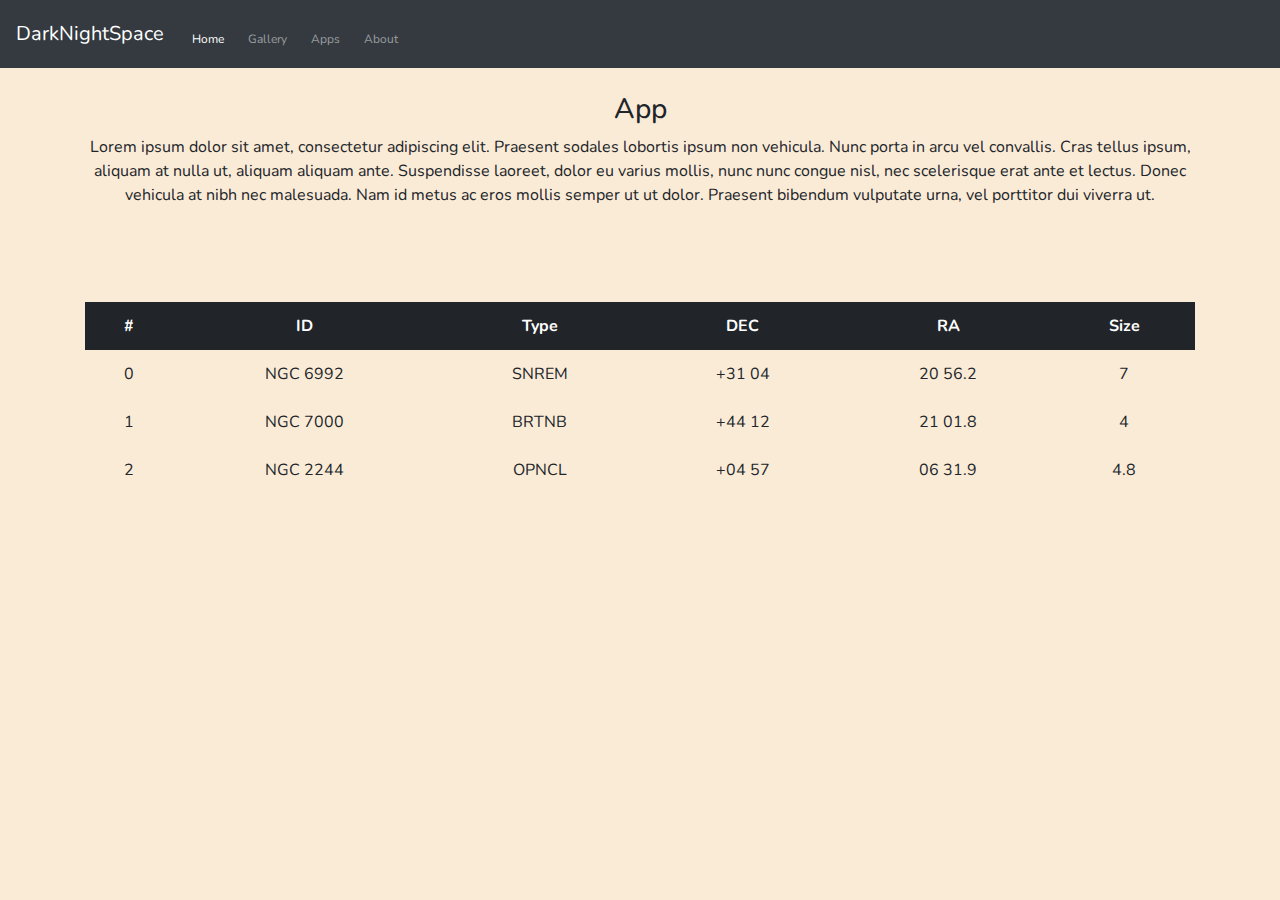
<file: app/app_serv.html>
<!DOCTYPE html>
<html>

<head>

  <meta charset="utf-8" />
  <meta http-equiv="X-UA-Compatible" content="IE=edge">
  <title>DarkNightSpace</title>
  <meta name="viewport" content="width=device-width, initial-scale=1">

  <link rel="stylesheet" type="text/css" media="screen" href="bootstrap.css" />

  <link rel="stylesheet" type="text/css" media="screen" href="global_serv.css" />
  <link rel="stylesheet" type="text/css" media="screen" href="app_serv.css" />
  <link rel="stylesheet" type="text/css" media="screen" href="modal_serv.css" />


  <script src="jquery-3.3.1.js"></script>
  <script src="math.js"></script>

  <script src="bootstrap.js"></script>
  <link href="https://fonts.googleapis.com/css?family=Nunito" rel="stylesheet">
  <script src="index_serv.js"></script>

</head>

<body>
  <nav class="navbar navbar-expand-lg navbar-dark bg-dark">
    <button class="navbar-toggler" type="button" data-toggle="collapse" data-target="#navbarTogglerDemo03"
      aria-controls="navbarTogglerDemo03" aria-expanded="false" aria-label="Toggle navigation">
      <span class="navbar-toggler-icon"></span>
    </button>
    <a class="navbar-brand" href="../index.html">DarkNightSpace</a>

    <div class="collapse navbar-collapse" id="navbarTogglerDemo03">
      <ul class="navbar-nav mr-auto mt-2 mt-lg-0">
        <li class="nav-item active">
          <a class="nav-link" href="../index.html">Home <span class="sr-only">(current)</span></a>
        </li>
        <li class="nav-item">
          <a class="nav-link" href="./gallery.html">Gallery</a>
        </li>
        <li class="nav-item">
          <a class="nav-link " href="./app.html">Apps</a>
        </li>
        <li class="nav-item">
          <a class="nav-link " href="./about.html">About</a>
        </li>
      </ul>

    </div>
  </nav>



  <div class="container">
    <div class="intro">
      <h3>App</h3>

      Lorem ipsum dolor sit amet, consectetur adipiscing elit. Praesent sodales lobortis ipsum non vehicula. Nunc porta
      in arcu vel convallis. Cras tellus ipsum, aliquam at nulla ut, aliquam aliquam ante. Suspendisse laoreet, dolor
      eu varius mollis, nunc nunc congue nisl, nec scelerisque erat ante et lectus. Donec vehicula at nibh nec
      malesuada. Nam id metus ac eros mollis semper ut ut dolor. Praesent bibendum vulputate urna, vel porttitor dui
      viverra ut.

    </div>
    <div class="app_1">


      <table class="table table-borderless grid table-hover">

      </table>

    </div>



  </div>




  <div id="myModal" class="newmodal">

    <div class="newmodal-content">
        <div class="modal-header">
            <p id="modhead"></p>&nbsp;

        </div>
        <br><br>
        <span>
            <div class="newmodal-body">


                <table>
                   



                </table>

                <div class="sidephoto">
  
<img id="mainimg" alt="testfield">

                </div>

            </div>
        </span>


    </div>

</div> 






</body>

</html>
</file>
<file: app/global_serv.css>
body{
    background-color: antiquewhite;
    background-size: 100% ;
    text-align: center;
    font-family: 'Nunito', sans-serif;
}
</file>
<file: app/app_serv.css>
.container{
    display:grid;
    grid-template-columns: repeat(auto-fill);
  grid-template-rows: repeat(auto-fill);
    grid: "intr" "tab";
    grid-gap: 95px 95px;
}



.intro{
    grid-area:intr;

}

.table {
    grid-area: tab;
}
.table tr:hover{
    cursor:pointer;
}



.navbar{
margin-bottom:25px;}


img{
    position: relative;
    margin-right:30px;
    margin-bottom: 65px;    
}
</file>
<file: app/modal_serv.css>
.newmodal {
    display: none;
    position: fixed; 
    z-index: 1; 
    padding-top: 100px; 
    top: 0;
    width: 100%;
    height: 100%; 
    overflow: auto; 
    background-color: rgb(206, 11, 11); 
    background-color: rgba(0,0,0,0.4); 
}

.newmodal-content {
    opacity: 1;
    position: relative;
    background-color: #a3a1a1;
    margin: auto;
    padding: 0;
    border: 0px solid rgb(19, 18, 20);
    border-radius:2px;
    width: 450px;
    height: 300px; 

    box-shadow: 0 4px 8px 0 rgba(0,0,0,0.2),0 6px 20px 0 rgba(0,0,0,0.19);
    -webkit-animation-name: animatetop;
    -webkit-animation-duration: 0.4s;
    animation-name: animatetop;
    animation-duration: 0.4s
}

/* Add Animation */
@-webkit-keyframes animatetop {
    from {top:-300px; opacity:0} 
    to {top:0; opacity:1}
}

@keyframes animatetop {
    from {top:-300px; opacity:0}
    to {top:0; opacity:1}
}

/* The Close Button */
.close {
    color: rgba(255, 255, 255, 0);
    float: right;
    font-size: 12px;
}

.close:hover,
.close:focus {
    color: #000;
    text-decoration: none;
    cursor: pointer;
}

.modal-header {
    font-size: 18px;
    background-color: #83a2aa;
    color: rgb(0, 0, 0);
    border:0;
    font-size: 12px;
    padding: 0px;
    text-align: right;

}

.newmodal-body {padding: 2px 16px;
display: block;
}

#modhead{
    font-size: 18px;
margin-left: 15px;
margin-top:18px;}

.modal-info ul,li{
    display: table;
    list-style-type: disc;
    margin-top: 10px;
    padding: 4px;
    font-size: 12px;
}

.modalmain{
    font-style: inherit;
    font-weight: 900;
}
.sidemodim{
    opacity:.9;
    border-radius: 4px;

}

.newmodal-body table{float:left;
    font-size: 12px;
}


.sidephoto{

display: block;
float: right;
margin-bottom:40px;

}


.sidephoto img{
height:65%;
    width:auto;
}
</file>
